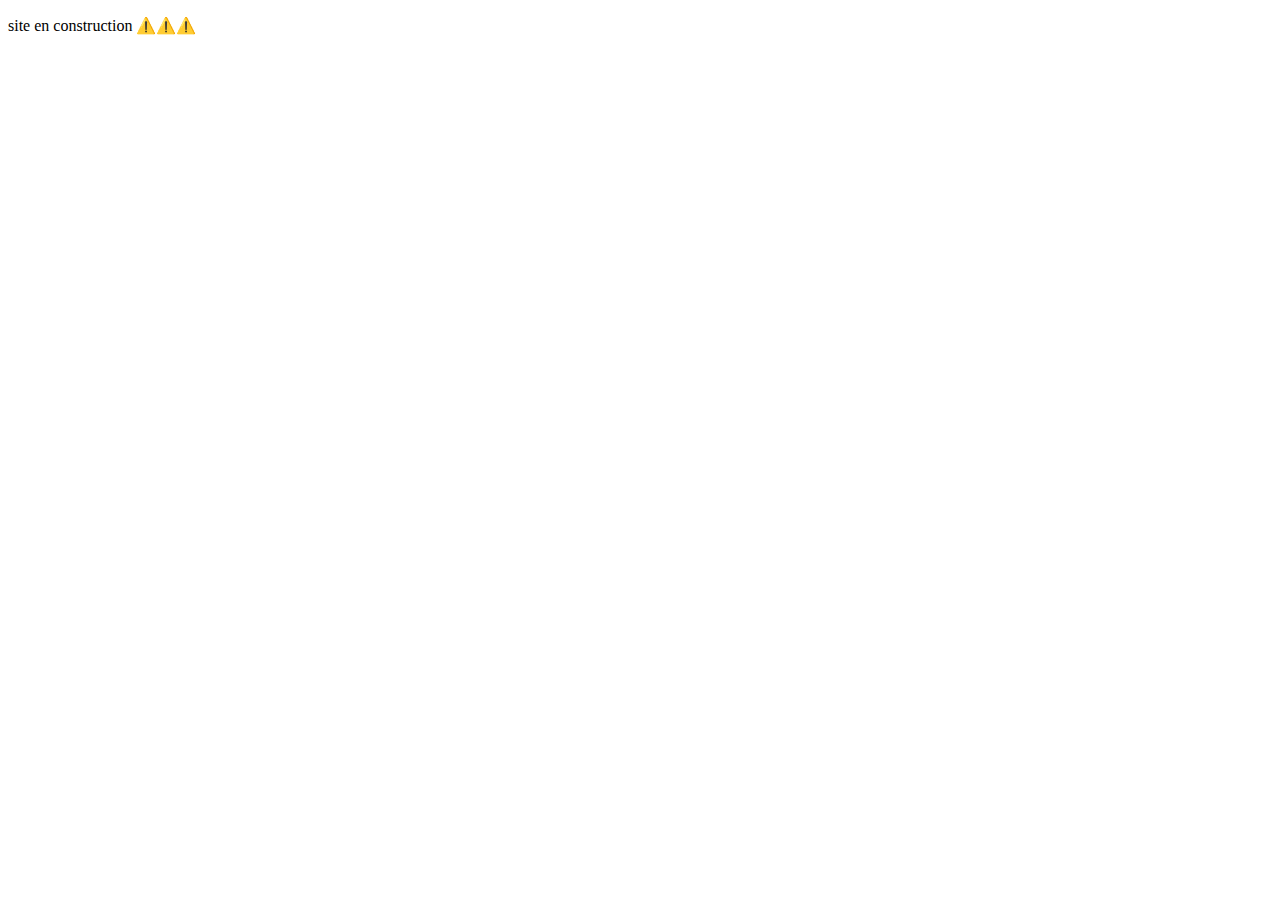
<file: index.html>
<!DOCTYPE html>
<html lang="fr">
<head>
  <meta charset="UTF-8">
  <meta name="viewport" content="width=device-width, initial-scale=1.0">
  <title>Benoit Wimart portfolio</title>
</head>
<body>
  <p>site en construction ⚠️⚠️⚠️</p>
</body>
</html>
</file>
